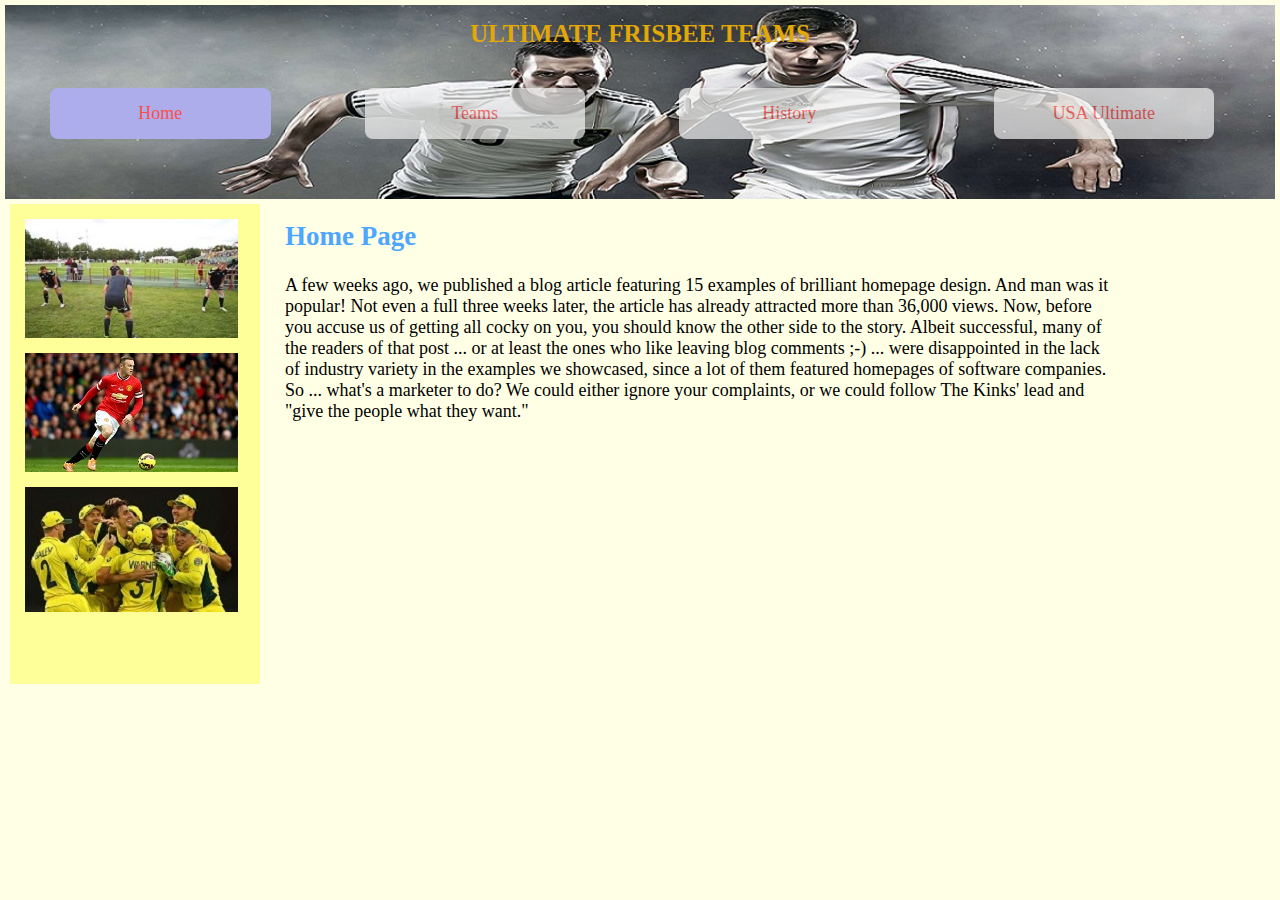
<file: index.html>
<!DOCTYPE html>
<html lang="en">
<head>
	<meta charset="UTF-8">
	<link rel="icon" type="image/jpg" href="logo.jpg"/>
	<link rel="stylesheet" href="fproject.css"/>
	<title>
		Ultimate Frisbee Teams
	</title>
	</head>
	<body>
		<div id="mn">
		<h1>
			ULTIMATE FRISBEE TEAMS
		</h1>
		<nav>
		<a href="index.html" class="button" id="home">Home</a>
		<a href="team.html" class="button">Teams</a>
		<a href="his.html" class="button">History</a>
		<a href="usa.html" class="button">USA Ultimate</a>
	</nav>
	</div>
	<div id="left">
		<img src="1.jpg" alt="image">
		<img src="5.jpg" alt="image">
		<img src="3.jpg" alt="image">

	</div>
	<div id="right">
		<h2>
			Home Page
		</h2>
		<p>
		A few weeks ago, we published a blog article featuring 15 examples of brilliant homepage design. And man was it popular! Not even a full three weeks later, the article has already attracted more than 36,000 views. Now, before you accuse us of getting all cocky on you, you should know the other side to the story.

		Albeit successful, many of the readers of that post ... or at least the ones who like leaving blog comments ;-) ... were disappointed in the lack of industry variety in the examples we showcased, since a lot of them featured homepages of software companies. So ... what's a marketer to do? We could either ignore your complaints, or we could follow The Kinks' lead and "give the people what they want."
	</p>
</div>

	</body>
</html>
</file>
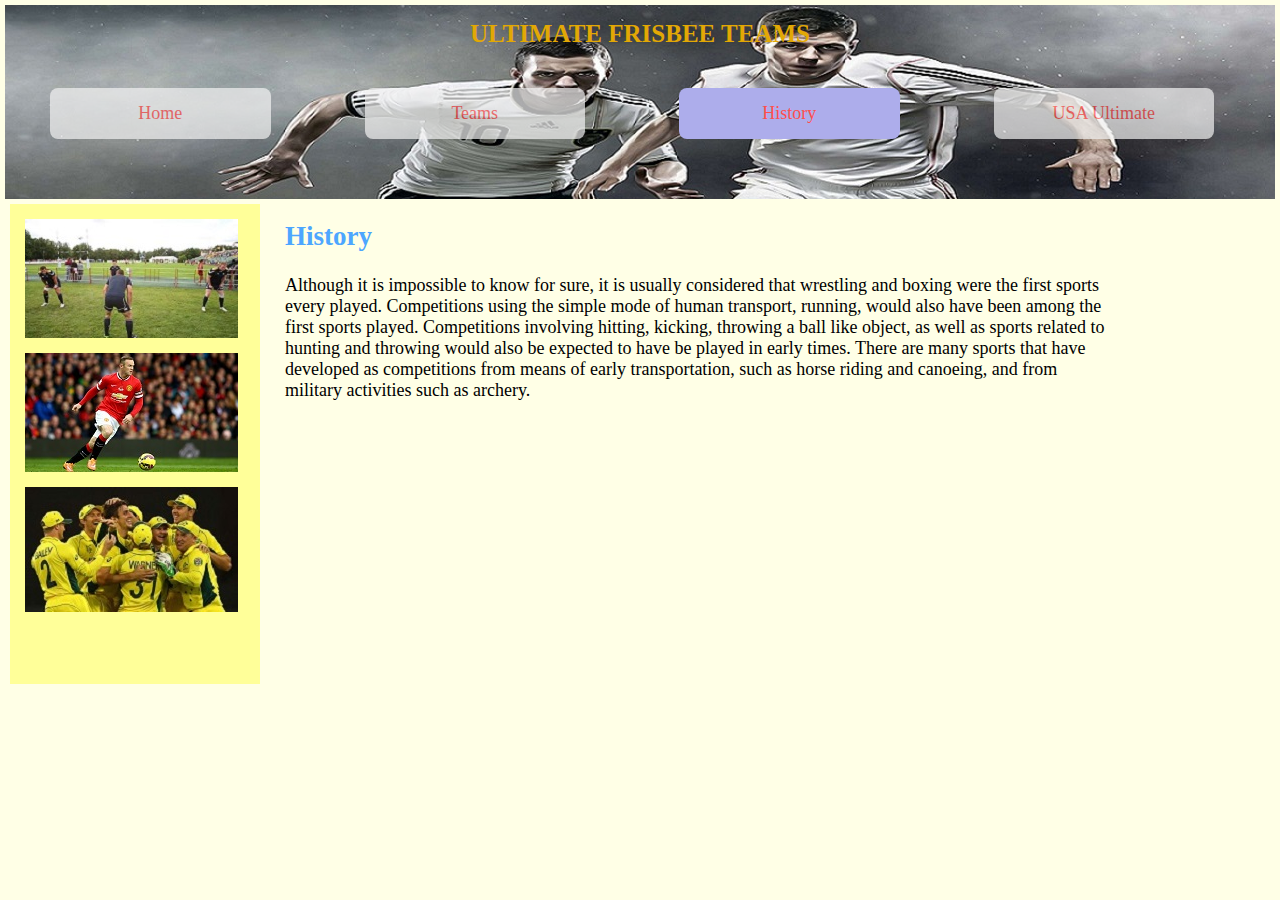
<file: his.html>
<!DOCTYPE html>
<html lang="en">
<head>
	<meta charset="UTF-8">
	<link rel="icon" type="image/jpg" href="logo.jpg"/>
	<link rel="stylesheet" href="fproject.css"/>
	<title>
		Ultimate Frisbee Teams
	</title>
	</head>
	<body>
		<div id="mn">
		<h1>
			ULTIMATE FRISBEE TEAMS
		</h1>
		<nav>
		<a href="index.html" class="button">Home</a>
		<a href="team.html" class="button">Teams</a>
		<a href="his.html" class="button" id="home">History</a>
		<a href="usa.html" class="button">USA Ultimate</a>
	</nav>
	</div>
	<div id="left">
		<img src="1.jpg" alt="image">
		<img src="5.jpg" alt="image">
		<img src="3.jpg" alt="image">

	</div>
	<div id="right">
		<h2>
			History
		</h2>
		<p>
		Although it is impossible to know for sure, it is usually considered that wrestling and boxing were the first sports every played. Competitions using the simple mode of human transport, running, would also have been among the first sports played.

Competitions involving hitting, kicking, throwing a ball like object, as well as sports related to hunting and throwing would also be expected to have be played in early times.

There are many sports that have developed as competitions from means of early transportation, such as horse riding and canoeing, and from military activities such as archery.
	</p>
</div>

	</body>
</html>
</file>
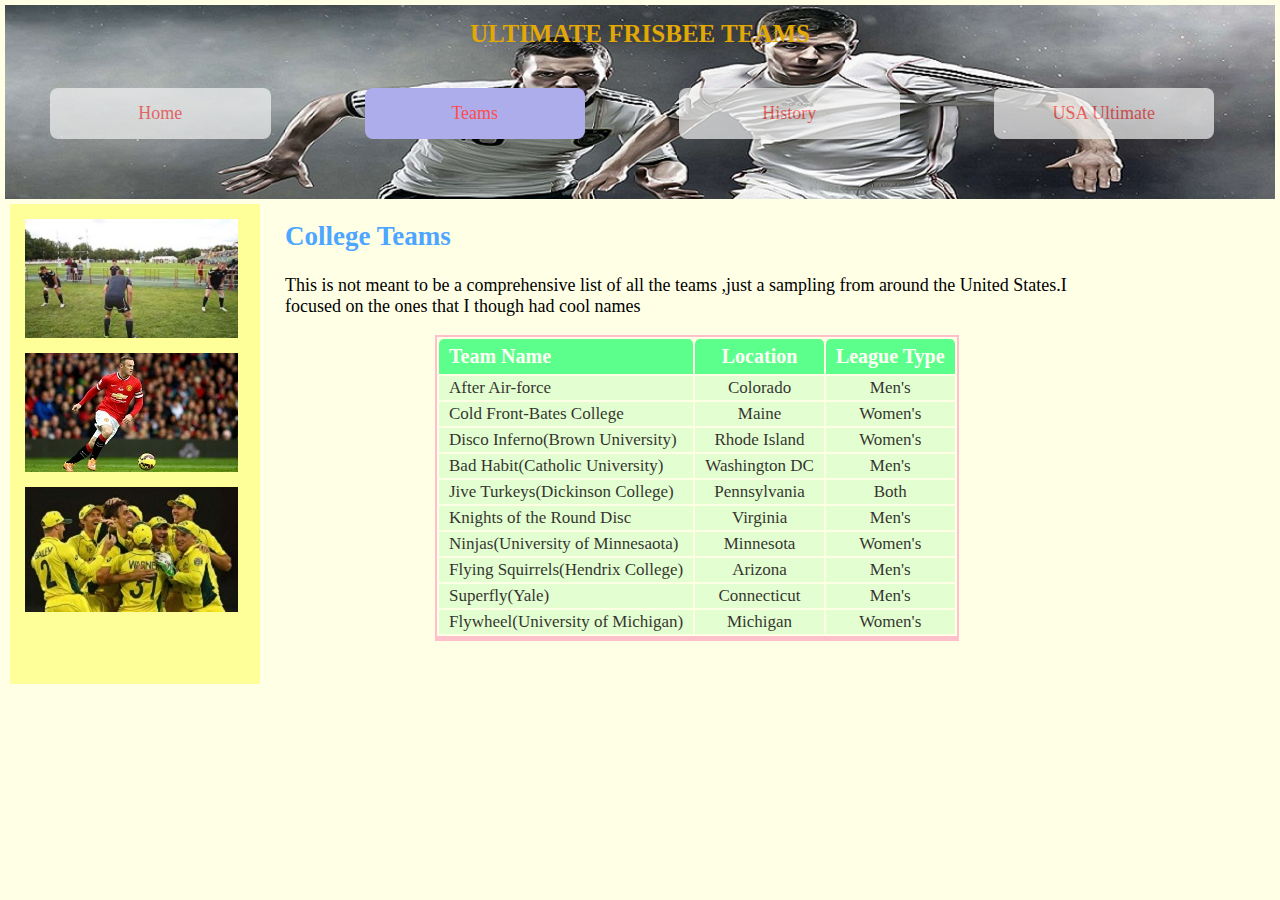
<file: team.html>
<!DOCTYPE html>
<html lang="en">
<head>
	<meta charset="UTF-8">
	<link rel="icon" type="image/jpg" href="logo.jpg"/>
	<link rel="stylesheet" href="fproject.css"/>
	<title>
		Ultimate Frisbee Teams
	</title>
	</head>
	<body>
		<div id="mn">
		<h1>
			ULTIMATE FRISBEE TEAMS
		</h1>
		<nav>
		<a href="index.html" class="button">Home</a>
		<a href="team.html" class="button" id="home">Teams</a>
		<a href="his.html" class="button">History</a>
		<a href="usa.html" class="button">USA Ultimate</a>
	</nav>
	</div>
	<div id="left">
		<img src="1.jpg" alt="image">
		<img src="5.jpg" alt="image">
		<img src="3.jpg" alt="image">

	</div>
	<div id="right">
		<h2>
			College Teams
		</h2>
		<p>
		This is not meant to be a comprehensive list of all the teams ,just a sampling from around the United States.I focused on the ones that I though had cool names 
	</p>
	<table>
		<th class="col1">
			Team Name
		</th>
		<th>
			Location
		</th>
		<th>
			League Type
		</th>
		<tr>
			<td class="col1">
				After Air-force
			</td>
			<td>
				Colorado
			</td>
			<td>
				Men's
			</td>
		</tr>
		<tr>
			<td class="col1">
				Cold Front-Bates College
			</td>
			<td>
				Maine
			</td>
			<td>
				Women's
			</td>
		</tr>
		<tr>
			<td class="col1">
				Disco Inferno(Brown University)
			</td>
			<td>
				Rhode Island
			</td>
			<td>
				Women's
			</td>
		</tr>
		<tr>
			<td class="col1">
				Bad Habit(Catholic University)
			</td>
			<td>
				Washington DC
			</td>
			<td>
				Men's
			</td>
		</tr>
		<tr>
			<td class="col1">
				Jive Turkeys(Dickinson College)
			</td>
			<td>
				Pennsylvania
			</td>
			<td>
				Both
			</td>
		</tr>
		<tr>
			<td class="col1">
				Knights of the Round Disc
			</td>
			<td>
				Virginia
			</td>
			<td>
				Men's
			</td>
		</tr>
		<tr>
			<td class="col1">
				Ninjas(University of Minnesaota)
			</td>
			<td>
				Minnesota
			</td>
			<td>
				Women's
			</td>
		</tr>
		<tr>
			<td class="col1">
				Flying Squirrels(Hendrix College)
			</td>
			<td>
				Arizona
			</td>
			<td>
				Men's
			</td>
		</tr>
		<tr>
			<td class="col1">
				Superfly(Yale)
			</td>
			<td>
				Connecticut
			</td>
			<td>
				Men's
			</td>
		</tr>
		<tr>
			<td class="col1">
				Flywheel(University of Michigan)
			</td>
			<td>
				Michigan
			</td>
			<td>
				Women's
			</td>
		</tr>
	</table>
</div>

	</body>
</html>
</file>
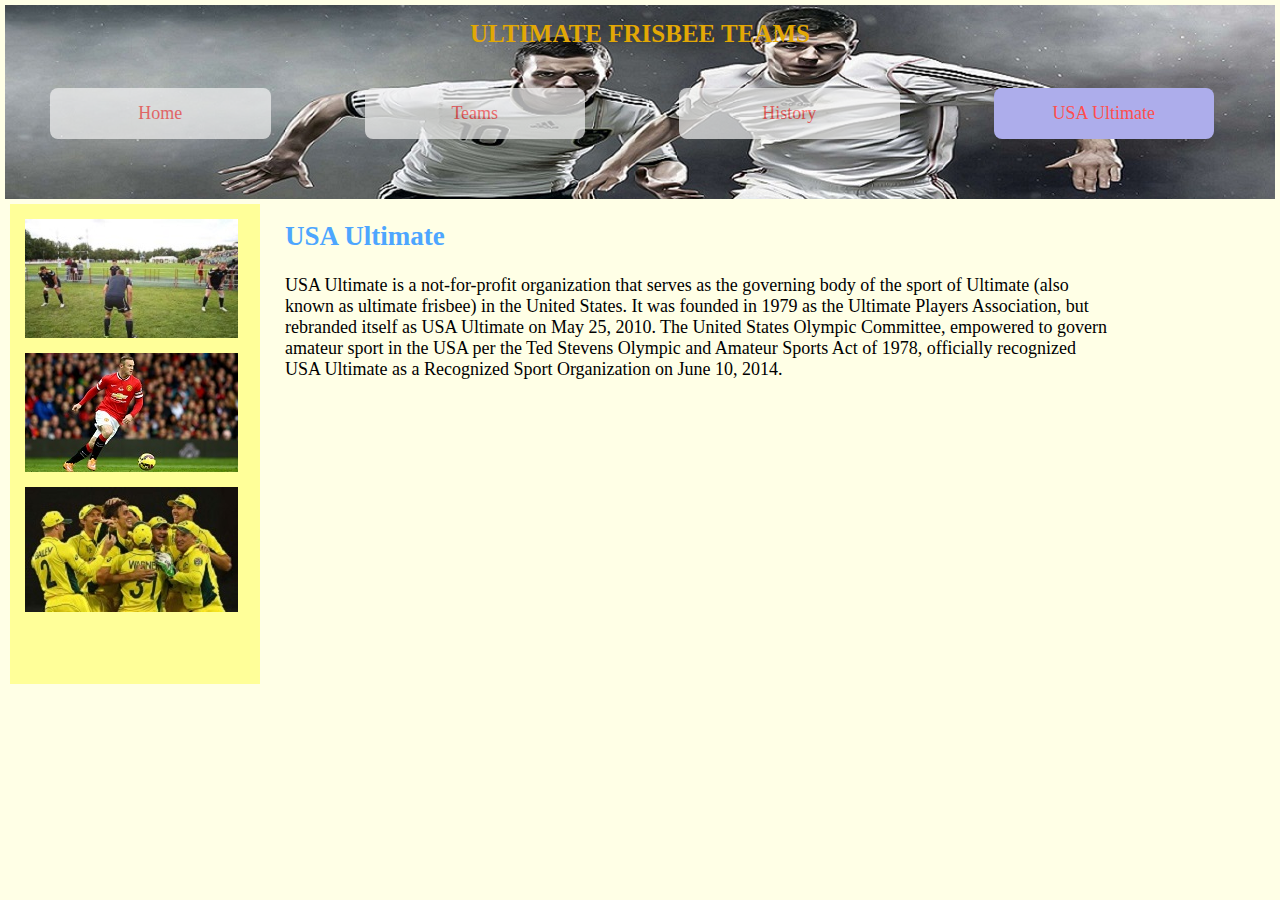
<file: usa.html>
<!DOCTYPE html>
<html lang="en">
<head>
	<meta charset="UTF-8">
	<link rel="icon" type="image/jpg" href="logo.jpg"/>
	<link rel="stylesheet" href="fproject.css"/>
	<title>
		Ultimate Frisbee Teams
	</title>
	</head>
	<body>
		<div id="mn">
		<h1>
			ULTIMATE FRISBEE TEAMS
		</h1>
		<nav>
		<a href="index.html" class="button">Home</a>
		<a href="team.html" class="button">Teams</a>
		<a href="his.html" class="button">History</a>
		<a href="usa.html" class="button" id="home">USA Ultimate</a>
	</nav>
	</div>
	<div id="left">
		<img src="1.jpg" alt="image">
		<img src="5.jpg" alt="image">
		<img src="3.jpg" alt="image">

	</div>
	<div id="right">
		<h2>
			USA Ultimate
		</h2>
		<p>
		USA Ultimate is a not-for-profit organization that serves as the governing body of the sport of Ultimate (also known as ultimate frisbee) in the United States.

It was founded in 1979 as the Ultimate Players Association, but rebranded itself as USA Ultimate on May 25, 2010. The United States Olympic Committee, empowered to govern amateur sport in the USA per the Ted Stevens Olympic and Amateur Sports Act of 1978, officially recognized USA Ultimate as a Recognized Sport Organization on June 10, 2014.
	</p>
</div>

	</body>
</html>
</file>
<file: fproject.css>
body
{
margin:5px;
background-color: #ffffe6;
}
h1{
 
font-size: 25px;
color:#e2a805;
text-align: center;
margin:5px;
margin-bottom: 30px;
padding-top: 15px;
}
nav a
{
background-color:#f2f2f2;
font-size: 18px;
display:inline-block;
color:#ff4d4d;
padding:15px;
text-decoration: none;
text-align: center;
margin:10px 45px;
margin-bottom: 60px;
width:15%;
border-radius:8px;
opacity: 0.7;
}
#home
{
background-color:#adadeb;
opacity: 1.0;
font-size: 18px;
display:inline-block;
color:#ff4d4d;
padding:15px;
text-decoration: none;
text-align: center;
margin:10px 45px;
width:15%;
border-radius:8px;	
}
#mn
{
	background-image: url("6.jpg");
}

#left
{
	height:480px;
	width:250px;
	background-color:#ffff99;
	float: left;
	display:inline-block;
	margin:5px;
}
#right
{
	width: 65%;
	color:black;
	font-size:18px;
	text-align:left;
	margin-left: 20px;
	display:inline-block;
}
h2
{
color:#4da6ff;
}
img
{
	background-repeat: no-repeat;
	margin: 15px;
	display: block;
	background-position: center;

}
table
{
margin:10px 150px;
border: solid pink 2px;
border-bottom:solid pink 5px;
}
th
{
	font-size: 20px;
	font-weight: bold;
	color:white;
	background-color: #1aff66;
	text-align: center;
	padding: 10px;
	border-top-right-radius: 5px;
	border-top-left-radius: 5px;
	line-height: 15px;
	opacity: 0.7;

}
td{
	font-size: 17px;
	text-align: center;
	padding: 2px 10px;
	opacity:;
	background-color: #ddffcc;
	opacity: 0.8;
}
.col1
{
	text-align: left;
	padding-right: 10px;
}
th:hover
{
	opacity: 1.0;
}
td:hover
{
	opacity: 1.0;
}
nav a:hover
{
	opacity: 1.0;
}
/*nav a:active
{
	background-color:#adadeb;
}*/
</file>
